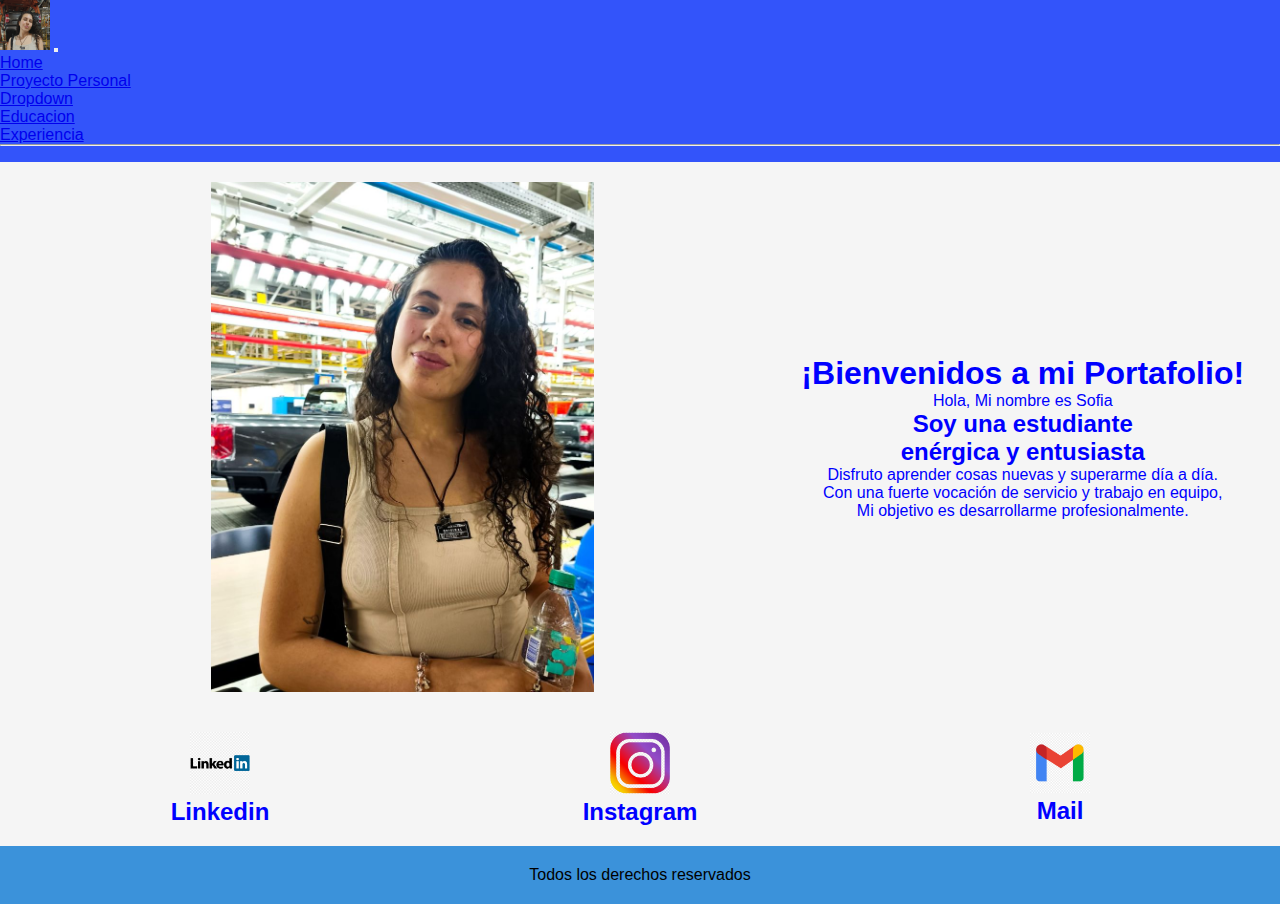
<file: index.html>
<!DOCTYPE html>
<html lang="en">
<head>
    <meta charset="UTF-8">
    <meta name="viewport" content="width=device-width, initial-scale=1.0">
    <title>Portafolio Sofia Romero</title>
    <!--link de bootstrap-->
    <link href="https://cdn.jsdelivr.net/npm/bootstrap@5.3.8/dist/css/bootstrap.min.css" rel="stylesheet" integrity="sha384-sRIl4kxILFvY47J16cr9ZwB07vP4J8+LH7qKQnuqkuIAvNWLzeN8tE5YBujZqJLB" crossorigin="anonymous">
    <!-- link de mi css-->
  <link rel="stylesheet" href="css/main.css">
    <!-- link de tipografia -->
    <link rel="preconnect" href="https://fonts.googleapis.com">
    <link rel="preconnect" href="https://fonts.gstatic.com" crossorigin>
    <link href="https://fonts.googleapis.com/css2?family=Roboto:ital,wght@0,100..900;1,100..900&display=swap" >
</head>
<body>
    <!--header-->
    <!-- secciòn de navegaciòn-->
    <header>
    <nav class="navbar navbar-expand-lg tomato-bg">
    <div class="container-fluid">
    <a class="navbar-brand" href="index.html"><img src="pages/images/imagen.logo.jpeg" alt="logo" width="50px"></a>
    <button class="navbar-toggler" type="button" data-bs-toggle="collapse" data-bs-target="#navbarSupportedContent" aria-controls="navbarSupportedContent" aria-expanded="false" aria-label="Toggle navigation">
    <span class="navbar-toggler-icon"></span>
    </button>
    <div class="collapse navbar-collapse" id="navbarSupportedContent">
    <ul class="navbar-nav me-auto mb-2 mb-lg-0">
        <li class="nav-item">
          <a class="nav-link active" aria-current="page" href="#">Home</a>
        </li>
        <li class="nav-item">
          <a class="nav-link" href="https://www.canva.com/design/DAGv9Arh_n4/RLI0xDswTiZK1F626uur2g/edit" target="_blank">Proyecto Personal</a>
        </li>
        <li class="nav-item dropdown">
          <a class="nav-link dropdown-toggle" href="#" role="button" data-bs-toggle="dropdown" aria-expanded="false">
            Dropdown
          </a>
          <ul class="dropdown-menu tomato-bg">
            <li><a class="dropdown-item" href="pages/educacion.html" target="_blank">Educacion</a></li>
            <li><a class="dropdown-item" href="pages/experiencia.html" target="_blank">Experiencia</a></li>
            <li><hr class="dropdown-divider" ></li>
          </ul>
        </li>
      </ul>
    </div>
  </div>
</nav>
</header>
<!-- main-->
<main class="contenedor-principal">
    <div class="imagen-perfil">
        <img src="pages/images/autorretrato.jpg" alt="autorretrato">
        </div>
    <div class="textos">
      <h1>¡Bienvenidos a mi Portafolio!</h1>
            <p>Hola, Mi nombre es Sofia</p>
            <h2>Soy una estudiante<span>enérgica y entusiasta</span></h2>
            <p>Disfruto aprender cosas nuevas y superarme día a día.
            </p>   
            <p>Con una fuerte vocación de servicio y trabajo en equipo, </p>
            <p>Mi objetivo es desarrollarme profesionalmente.</p>
        </div>

    
</main>

<!-- section-->
<section class="redes">
  <div class="icono">
  <a href="https://www.linkedin.com/in/sofiamalenaromero/" target="_blank">
  <img src="pages/images/linkedin-logo-png.png" alt="logo-linkedin" width="20%">
  </a>
  <h2>Linkedin</h2>
  </div>

        <div class="icono">
          <a href="https://www.instagram.com/sophiainthefilm2.0/" target="_blank">
            <img src="pages/images/instagram.png" alt="instagram-logo" width="20%">
            </a>
            <h2>Instagram</h2>
        </div>
        <div class="icono">
          <a href="mailto:sofiamalenaromero2003@gmail.com">
            <img src="pages/images/gmail-logo-png.png" alt="logo-mail" width="20%">
            </a>
            <h2>Mail</h2>
        </div>
    </section>
  <!-- footer-->
    <footer>
      <p>Todos los derechos reservados</p>
    </footer>
  <script src="https://cdn.jsdelivr.net/npm/bootstrap@5.3.8/dist/js/bootstrap.bundle.min.js" integrity="sha384-FKyoEForCGlyvwx9Hj09JcYn3nv7wiPVlz7YYwJrWVcXK/BmnVDxM+D2scQbITxI" crossorigin="anonymous"></script>  
</body>
</html>
</file>
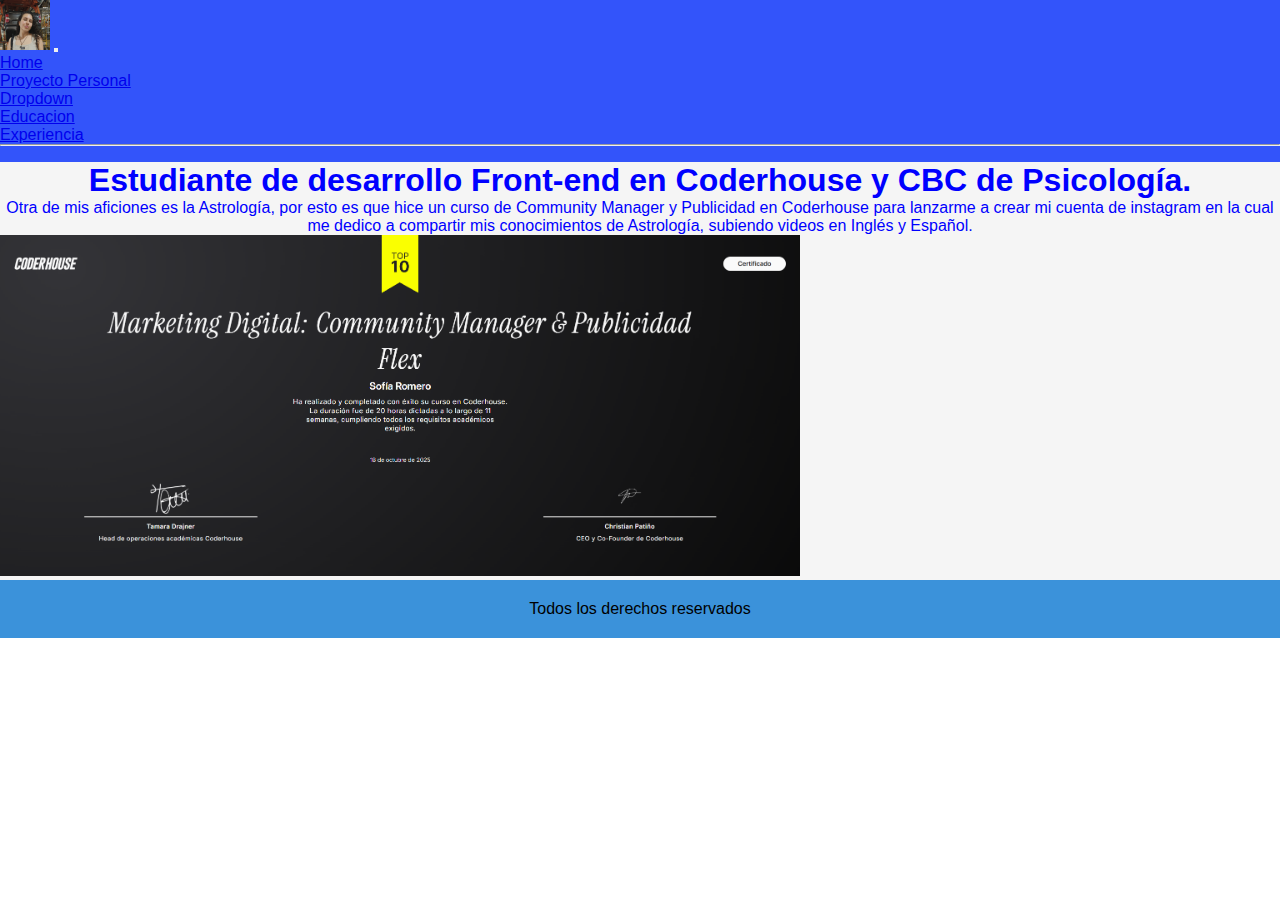
<file: pages/educacion.html>
<!DOCTYPE html>
<html lang="en">
<head>
    <meta charset="UTF-8">
    <meta name="viewport" content="width=device-width, initial-scale=1.0">
    <title>Educacion</title>
    <!--link de mi css-->
    <link rel="stylesheet" href="../css/main.css">
     <!--link bootstrap-->
    <link href="https://cdn.jsdelivr.net/npm/bootstrap@5.3.8/dist/css/bootstrap.min.css" rel="stylesheet" integrity="sha384-sRIl4kxILFvY47J16cr9ZwB07vP4J8+LH7qKQnuqkuIAvNWLzeN8tE5YBujZqJLB" crossorigin="anonymous">
      <!-- link de tipografia -->
     <link rel="preconnect" href="https://fonts.googleapis.com">
     <link rel="preconnect" href="https://fonts.gstatic.com" crossorigin>
     <link href="https://fonts.googleapis.com/css2?family=Roboto:ital,wght@0,100..900;1,100..900&display=swap" >
</head>
<body>
     <!--header-->
    <!-- secciòn de navegaciòn-->
    <header>
        <nav class="navbar navbar-expand-lg tomato-bg">
  <div class="container-fluid">
    <a class="navbar-brand" href="../pages/educacion.html"><img src="../pages/images/imagen.logo.jpeg" alt="logo" width="50px"></a>
    <button class="navbar-toggler" type="button" data-bs-toggle="collapse" data-bs-target="#navbarSupportedContent" aria-controls="navbarSupportedContent" aria-expanded="false" aria-label="Toggle navigation">
      <span class="navbar-toggler-icon"></span>
    </button>
    <div class="collapse navbar-collapse" id="navbarSupportedContent">
      <ul class="navbar-nav me-auto mb-2 mb-lg-0">
        <li class="nav-item">
          <a class="nav-link active" aria-current="page" href="../index.html">Home</a>
        </li>
        <li class="nav-item">
          <a class="nav-link" href="https://www.canva.com/design/DAGv9Arh_n4/RLI0xDswTiZK1F626uur2g/edit" target="_blank">Proyecto Personal</a>
        </li>
        <li class="nav-item dropdown">
          <a class="nav-link dropdown-toggle" href="#" role="button" data-bs-toggle="dropdown" aria-expanded="false"
        >
            Dropdown
          </a>
          <ul class="dropdown-menu tomato-bg">
            <li><a class="dropdown-item" href="../pages/educacion.html" target="_blank">Educacion</a></li>
            <li><a class="dropdown-item" href="../pages/experiencia.html" target="_blank">Experiencia</a></li>
            <li><hr class="dropdown-divider" ></li>
          </ul>
        </li>
      </ul>
    </div>
  </div>
</nav>
</header>
<!-- main-->
 <main class="educacion-grid">
  <div class="texto-educacion">
    <h1>Estudiante de desarrollo Front-end en Coderhouse y CBC de Psicología.</h1>
    <p>Otra de mis aficiones es la Astrología, por esto es que hice un curso de Community Manager y Publicidad en Coderhouse para lanzarme a crear mi cuenta de instagram en la cual me dedico a compartir mis conocimientos de Astrología, subiendo videos en Inglés y Español.</p>
  </div>
  <div class="certificado">
    <img src="images/image-community.png" alt="Certificado Coderhouse">
 </main>
<!--footer--> 
<footer>
    <p>Todos los derechos reservados</p>
</footer>

    
     <script src="https://cdn.jsdelivr.net/npm/bootstrap@5.3.8/dist/js/bootstrap.bundle.min.js" integrity="sha384-FKyoEForCGlyvwx9Hj09JcYn3nv7wiPVlz7YYwJrWVcXK/BmnVDxM+D2scQbITxI" crossorigin="anonymous"></script>  
</body>
</html>
</file>
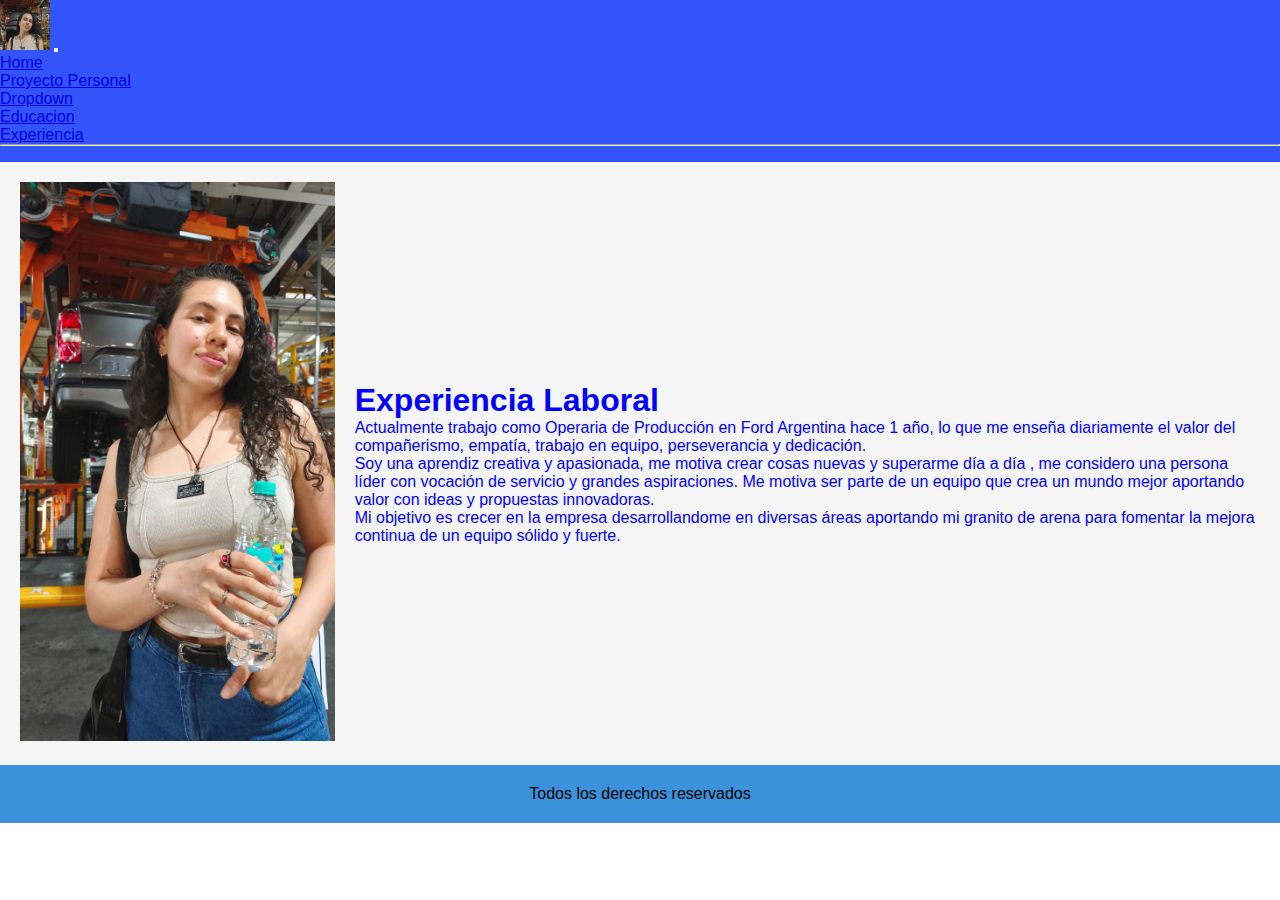
<file: pages/experiencia.html>
<!DOCTYPE html>
<html lang="en">
<head>
    <meta charset="UTF-8">
    <meta name="viewport" content="width=device-width, initial-scale=1.0">
    <title>Experiencia</title>
    <!--link de mi css-->
    <link rel="stylesheet" href="../css/main.css">
     <!--link bootstrap-->
    <link href="https://cdn.jsdelivr.net/npm/bootstrap@5.3.8/dist/css/bootstrap.min.css" rel="stylesheet" integrity="sha384-sRIl4kxILFvY47J16cr9ZwB07vP4J8+LH7qKQnuqkuIAvNWLzeN8tE5YBujZqJLB" crossorigin="anonymous">
      <!-- link de tipografia -->
     <link rel="preconnect" href="https://fonts.googleapis.com">
     <link rel="preconnect" href="https://fonts.gstatic.com" crossorigin>
     <link href="https://fonts.googleapis.com/css2?family=Roboto:ital,wght@0,100..900;1,100..900&display=swap" >
</head>
<body>
    <!--header-->
    <!-- secciòn de navegaciòn-->
    <header>
        <nav class="navbar navbar-expand-lg tomato-bg">
    <div class="container-fluid">
    <a class="navbar-brand" href="../pages/experiencia.html"><img src="../pages/images/imagen.logo.jpeg" alt="logo" width="50px"></a>
    <button class="navbar-toggler" type="button" data-bs-toggle="collapse" data-bs-target="#navbarSupportedContent" aria-controls="navbarSupportedContent" aria-expanded="false" aria-label="Toggle navigation">
      <span class="navbar-toggler-icon"></span>
    </button>
    <div class="collapse navbar-collapse" id="navbarSupportedContent">
      <ul class="navbar-nav me-auto mb-2 mb-lg-0">
        <li class="nav-item">
          <a class="nav-link active" aria-current="page" href="../index.html">Home</a>
        </li>
        <li class="nav-item">
          <a class="nav-link" href="https://www.canva.com/design/DAGv9Arh_n4/RLI0xDswTiZK1F626uur2g/edit" target="_blank">Proyecto Personal</a>
        </li>
        <li class="nav-item dropdown">
          <a class="nav-link dropdown-toggle" href="#" role="button" data-bs-toggle="dropdown" aria-expanded="false">
            Dropdown
          </a>
          <ul class="dropdown-menu tomato-bg">
            <li><a class="dropdown-item" href="../pages/educacion.html" target="_blank">Educacion</a></li>
            <li><a class="dropdown-item" href="../pages/experiencia.html" target="_blank">Experiencia</a></li>
            <li><hr class="dropdown-divider" ></li>
          </ul>
        </li>
      </ul>
    </div>
  </div>
</nav>
</header>

<!--main-->
<main class="experiencia-flex">
    <div class="imagen-experiencia">
        <img src="images/image.experiencia.jpeg" alt="autoretrato experiencia">
    </div>
    <div class="texto-experiencia">
        <h1> Experiencia Laboral</h1>
        <p>Actualmente trabajo como Operaria de Producción en Ford Argentina hace 1 año, lo que me enseña diariamente el valor del compañerismo, empatía, trabajo en equipo, perseverancia y dedicación.</p>
        <p>Soy una aprendiz creativa y apasionada, me motiva crear cosas nuevas y superarme día a día , me considero una persona líder con vocación de servicio y grandes aspiraciones. Me motiva ser parte de un equipo que crea un mundo mejor aportando valor con ideas y propuestas innovadoras.</p>
        <p>Mi objetivo es crecer en la empresa desarrollandome en diversas áreas aportando mi granito de arena para fomentar la mejora continua de un equipo sólido  y fuerte. </p>
    </div>
</main>
<!--footer-->
<footer>
    <p>Todos los derechos reservados</p>
</footer>
     <script src="https://cdn.jsdelivr.net/npm/bootstrap@5.3.8/dist/js/bootstrap.bundle.min.js" integrity="sha384-FKyoEForCGlyvwx9Hj09JcYn3nv7wiPVlz7YYwJrWVcXK/BmnVDxM+D2scQbITxI" crossorigin="anonymous"></script>  
</body>
</html>
</file>
<file: css/main.css>
/*reset*/
* {
  margin: 0;
  padding: 0;
  box-sizing: border-box;
}

/* estilos generales */
body {
  font-family: "roboto", sans-serif;
}

/*desktop*/
.contenedor-principal {
  display: flex;
  flex-direction: row;
  justify-content: space-around;
  align-items: center;
  padding: 20px;
}

/*header*/
header .tomato-bg {
  background-color: hsl(230, 95%, 59%);
}
header .tomato-bg li a:hover {
  background-color: rgb(59, 146, 218);
}
header .tomato-bg li a:active {
  background-color: white;
  color: rgb(30, 0, 165);
}

/*main*/
main {
  color: blue;
  display: flex;
  align-items: center;
  justify-content: center;
  background-color: whitesmoke;
}
main .imagen-perfil {
  display: flex;
  justify-content: center;
}
main .imagen-perfil img {
  width: 50%;
}
main .textos {
  text-align: center;
  width: 40%;
}
main .textos h2 span {
  display: block;
}

/*section*/
section.redes {
  background-color: whitesmoke;
  color: blue;
  display: flex;
  justify-content: space-around;
  align-items: center;
  flex-wrap: wrap;
  gap: 20px;
  padding: 20px;
}
section.redes .icono {
  text-align: center;
  width: 200px;
}
section.redes .icono a img {
  width: 60px;
  height: auto;
  transition: transform 0, 3s ease, filter 0, 3s ease;
}
section.redes .icono a img:hover {
  transform: scale(1.1);
  filter: brightness(1.2);
}

/*footer*/
footer {
  display: flex;
  align-items: center;
  justify-content: center;
  background-color: rgb(59, 146, 218);
  padding: 20px;
}

/*experiencia.html*/
.experiencia-flex {
  display: flex;
  align-items: center;
  gap: 20px;
  padding: 20px;
}
.experiencia-flex .imagen-experiencia img {
  width: 100%;
  height: auto;
}

/*educacion.html*/
/*main*/
.educacion-grid {
  display: grid;
  align-items: center;
  background-color: whitesmoke;
}
.educacion-grid .texto-educacion {
  display: grid;
  justify-self: center;
  text-align: center;
}
.educacion-grid .certificado img {
  width: 100%;
  max-width: 800px;
}

/*mq tablet*/
@media (max-width: 992px) {
  .contenedor-principal {
    flex-direction: column;
    justify-content: center;
    gap: 15px;
  }
  .contenedor-principal .imagen-perfil img {
    width: 45%;
    margin-bottom: 20px;
  }
  .educacion-grid {
    grid-template-columns: 1fr 2fr;
    align-items: center;
    gap: 40px;
    padding: 50px;
    text-align: left;
  }
  .educacion-grid .certificado img {
    max-width: 100%;
  }
  .experiencia-flex {
    flex-direction: column;
    justify-content: center;
    gap: 15px;
  }
  .experiencia-flex .imagen-experiencia img {
    width: 45%;
    margin-bottom: 20px;
  }
}
/*mq mobile*/
@media (max-width: 576px) {
  .contenedor-principal {
    flex-direction: column;
    text-align: center;
    padding: 10px;
  }
  .contenedor-principal .imagen-perfil img {
    width: 80%;
    margin-bottom: 20px;
  }
  .educacion-grid {
    grid-template-columns: 1fr;
    justify-content: center;
  }
  .educacion-grid .certificado img {
    width: 80%;
    margin-bottom: 20px;
  }
  .educacion-grid .texto-educacion {
    width: 100%;
  }
  .experiencia-flex {
    flex-direction: column;
    text-align: center;
    padding: 10px;
  }
}

/*# sourceMappingURL=main.css.map */
</file>
